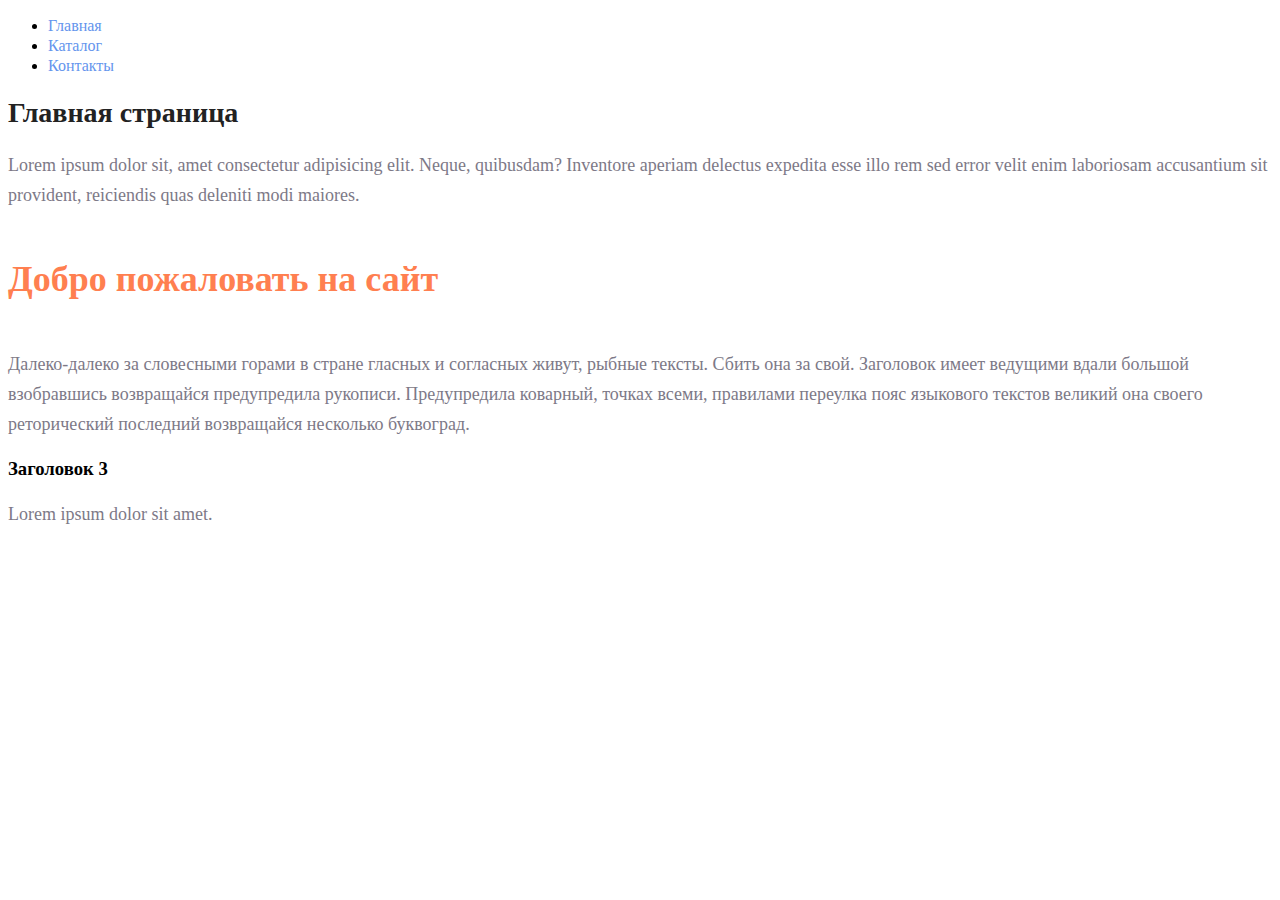
<file: index.html>
<!DOCTYPE html>
<html lang="en">
  <head>
    <meta charset="UTF-8" />
    <meta name="viewport" content="width=device-width, initial-scale=1.0" />
    <link rel="stylesheet" href="./style.css">
    <title>Document</title>
  </head>
  <body>
    <ul>
      <li><a class="link" href="#">Главная</a></li>
      <li><a class="link" href="./catalog/catalog.html">Каталог</a></li>
      <li><a class="link" href="./contacts.html">Контакты</a></li>
    </ul>
    <h1 class="title">Главная страница</h1>
    <p class="text">Lorem ipsum dolor sit, amet consectetur adipisicing elit. Neque, quibusdam? Inventore aperiam delectus expedita esse illo rem sed error velit enim laboriosam accusantium sit provident, reiciendis quas deleniti modi maiores.</p>
    <h2 class="subtitles">Добро пожаловать на сайт</h2>
    <p class="text">Далеко-далеко за словесными горами в стране гласных и согласных живут, рыбные тексты. Сбить она за свой. Заголовок имеет ведущими вдали большой взобравшись возвращайся предупредила рукописи. Предупредила коварный, точках всеми, правилами переулка пояс языкового текстов великий она своего реторический последний возвращайся несколько буквоград.</p>
    <h3>Заголовок 3</h3>
    <p class="text">Lorem ipsum dolor sit amet.</p>
  </body>
</html>
</file>
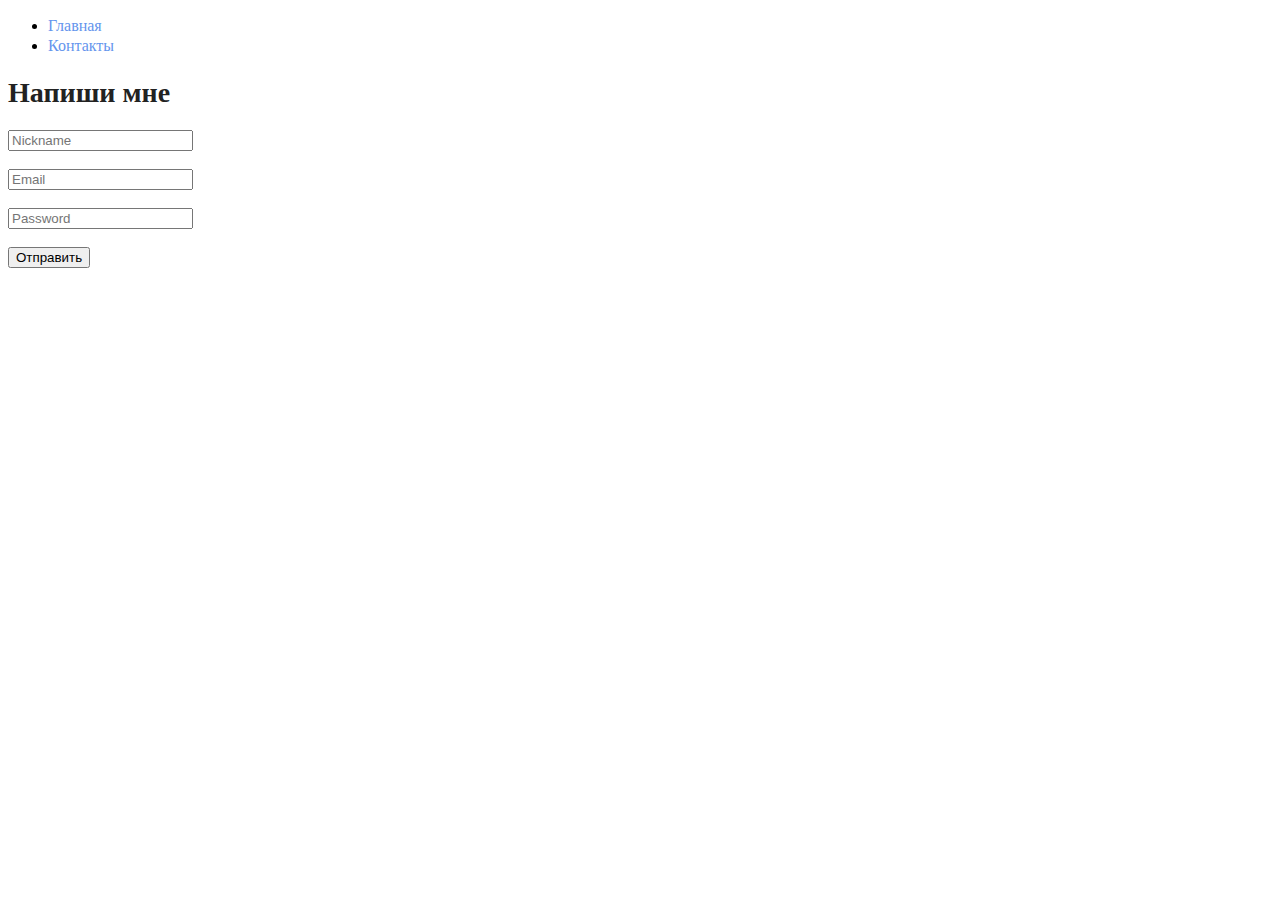
<file: contacts.html>
<!DOCTYPE html>
<html lang="en">
<head>
    <meta charset="UTF-8">
    <meta name="viewport" content="width=device-width, initial-scale=1.0">
    <link rel="stylesheet" href="./style.css">
    <title>Document</title>
</head>
<body>
    <ul>
        <li><a class="link" href="./index.html">Главная</a></li>
        <li><a class="link" href="#">Контакты</a></li>
    </ul>
    <h1 class="title">Напиши мне</h1>
    <form>
        <input type="text" placeholder="Nickname">
        <br>
        <br>
        <input type="email" placeholder="Email">
        <br>
        <br>
        <input type="password" placeholder="Password">
        <br>
        <br>
        <button>Отправить</button>
    </form>
</body>
</html>
</file>
<file: style.css>
a {
    text-decoration: none;
}

.link {
    color: cornflowerblue;
    font-size: 16px;
    line-height: 20px;
}

.title {
    color: #222222;
    font-size: 28px;
    line-height: 36px;
    font-weight: bold;
}

.text {
    font-style: normal;
        font-weight: 300;
        font-size: 18px;
        line-height: 30px;
        color: #7D7987;
}

.subtitles {
    color: coral;
    font-style: normal;
    font-weight: 700;
    font-size: 36px;
    line-height: 80px;
}
</file>
